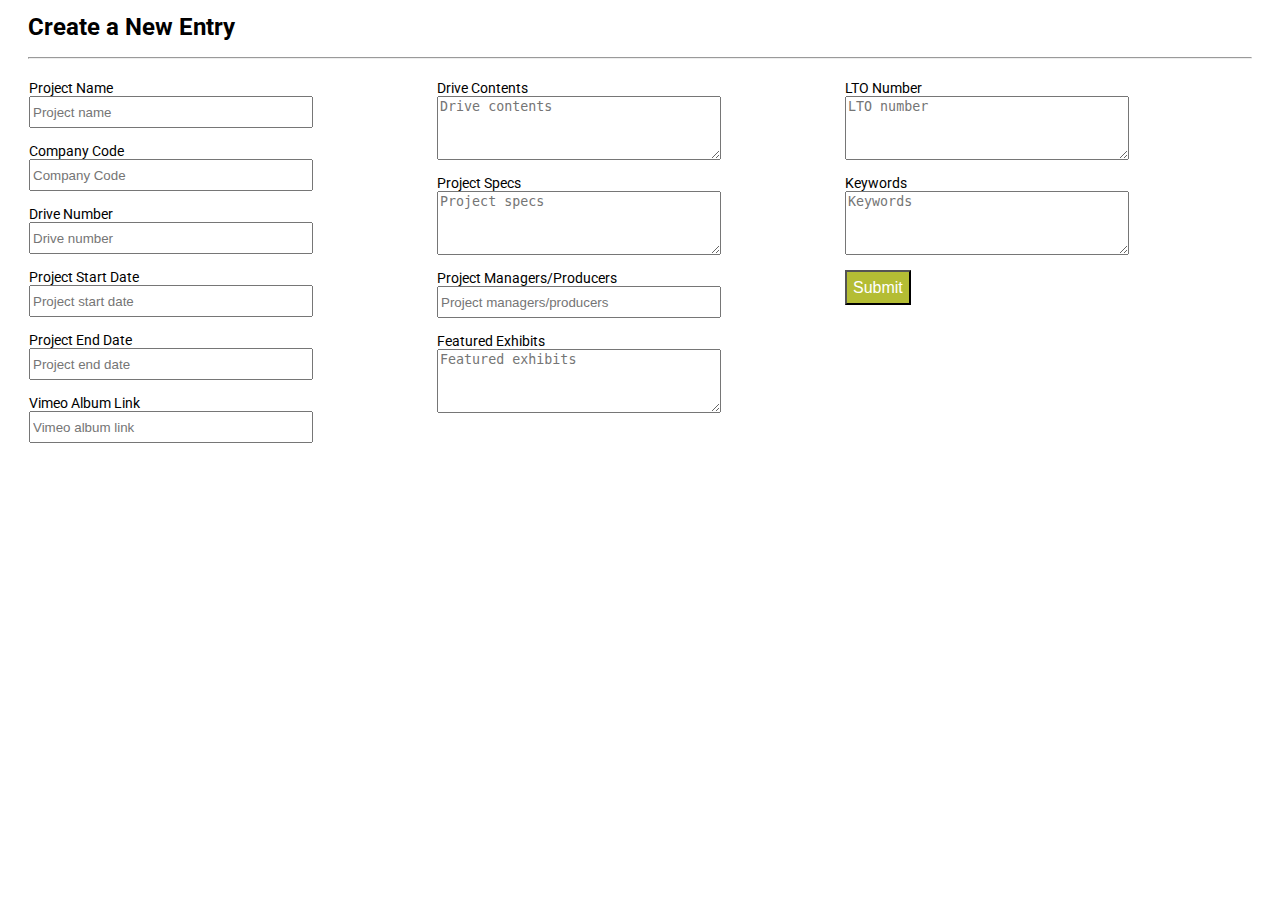
<file: submitToForm/newEntry.html>
<html>
  <head>
    <meta charset="utf-8"/>
    <title>New Entry</title>
    <link rel="stylesheet" href="../css/styles.css">
  </head>

  <body>
    <div class="container">
    <div class="row">
      <div class="col-lg-12">
        <h1>Create a New Entry</h1>
      </div>
    </div>
    <hr><br>

    <!-- Create a form that will get submitted to the Google Sheet specified in the script below. -->
    <!-- Note: The input "name" attribute must EXACTLY match the column headers in the Google Sheet -->
    <form class="form-horizontal" role="form" id="new-entry-form" name="submit-to-google-sheet">
      <table id="new-entry-table">
        <tr>
          <td>
            <div class="form-group">
              <label class="col-lg-3 control-label">Project Name</label>
              <div class="col-lg-3 inputGroupContainer">
                <div class="input-group">
                  <input type="text" class="form-control" name="Project Name" placeholder="Project name"/>
                </div>
              </div>
            </div><br>

            <div class="form-group">
              <label class="col-lg-3 control-label">Company Code</label>
              <div class="col-lg-3 inputGroupContainer">
                <div class="input-group">
                  <input type="text" class="form-control" name="Company Code" placeholder="Company Code"/>
                </div>
              </div>
            </div><br>

            <div class="form-group">
              <label class="col-lg-3 control-label">Drive Number</label>
              <div class="col-lg-3 inputGroupContainer">
                <div class="input-group">
                  <input type="text" class="form-control" name="Drive Number" placeholder="Drive number"/>
                </div>
              </div>
            </div><br>

            <div class="form-group">
              <label class="col-lg-3 control-label">Project Start Date</label>
              <div class="col-lg-3 inputGroupContainer">
                <div class="input-group">
                  <input type="text" class="form-control" name="Project Start Date" placeholder="Project start date"/>
                </div>
              </div>
            </div><br>

            <div class="form-group">
              <label class="col-lg-3 control-label">Project End Date</label>
              <div class="col-lg-3 inputGroupContainer">
                <div class="input-group col-lg-10">
                  <input type="text" class="form-control" name="Project End Date" placeholder="Project end date"></input>
                </div>
              </div>
            </div><br>

            <div class="form-group">
              <label class="col-lg-3 control-label">Vimeo Album Link</label>
              <div class="col-lg-3 inputGroupContainer">
                <div class="input-group col-lg-10">
                  <input type="text" class="form-control" name="Vimeo Album Link" placeholder="Vimeo album link"></input>
                </div>
              </div>
            </div><br>
          </td>
          <td>
            <div class="form-group">
              <label class="col-lg-3 control-label">Drive Contents</label>
              <div class="col-lg-3 inputGroupContainer">
                <div class="input-group col-lg-10">
                  <textarea type="text" class="form-control" name="Drive Contents" placeholder="Drive contents"></textarea>
                </div>
              </div>
            </div><br>

            <div class="form-group">
              <label class="col-lg-3 control-label">Project Specs</label>
              <div class="col-lg-3 inputGroupContainer">
                <div class="input-group col-lg-10">
                  <textarea type="text" class="form-control" name="Project Specs" placeholder="Project specs"></textarea>
                </div>
              </div>
            </div><br>

            <div class="form-group">
              <label class="col-lg-3 control-label">Project Managers/Producers</label>
              <div class="col-lg-3 inputGroupContainer">
                <div class="input-group col-lg-10">
                  <input type="text" class="form-control" name="Project Managers/Producers" placeholder="Project managers/producers"></input>
                </div>
              </div>
            </div><br>

            <div class="form-group">
              <label class="col-lg-3 control-label">Featured Exhibits</label>
              <div class="col-lg-3 inputGroupContainer">
                <div class="input-group col-lg-10">
                  <textarea type="text" class="form-control" name="Featured Exhibits" placeholder="Featured exhibits"></textarea>
                </div>
              </div>
            </div><br>
          </td>

          <td>
            <div class="form-group">
              <label class="col-lg-3 control-label">LTO Number</label>
              <div class="col-lg-3 inputGroupContainer">
                <div class="input-group col-lg-10">
                  <textarea type="text" class="form-control" name="LTO Number" placeholder="LTO number"></textarea>
                </div>
              </div>
            </div><br>

            <div class="form-group">
              <label class="col-lg-3 control-label">Keywords</label>
              <div class="col-lg-3 inputGroupContainer">
                <div class="input-group col-lg-10">
                  <textarea type="text" class="form-control" name="Keywords" placeholder="Keywords"></textarea>
                </div>
              </div>
            </div><br>

            <div class="form-group">
              <div class="col-lg-9 col-lg-offset-3">
                <button type="submit" class="btn btn-default" id="postForm">Submit</button>
              </div>
            </div><br>
          </td>
        </tr>
      </table>

    </form>

    </div>
  </body>

  <!-- The below script is taken from this page on Github: https://github.com/jamiewilson/form-to-google-sheets/blob/master/README.md -->
  <script>
    // Get the value of scriptURL by copying the URL from the pop-up that appears after deploying your script as a web app.
    const scriptURL = 'https://script.google.com/macros/s/AKfycbxWLreoJkwzKS5-RMD7WN5FNPFgGHw_1aRxEUpxL905QuUf_QUu/exec';
    const form = document.forms['submit-to-google-sheet']; // This must match the "name" attribute in the form field above

     //Post submitted data to Google sheet
     form.addEventListener('submit', e => {
      e.preventDefault()
      fetch(scriptURL, { method: 'POST', body: new FormData(form)})
       .then(response => console.log('Success!', response))
       .catch(error => console.error('Error!', error.message))
       redirect();
     })

     //Redirect to "success" page
     function redirect() {
      const redirectUrl = 'success-page.html';
      // $("form").on("submit", function() {
        setTimeout("location.href = 'success-page.html';",100);
      //   $(location).attr('href',redirectUrl);
      // })
    }

  </script>

<footer>
<!-- <script src="validation-functions.js"></script> -->
</footer>

</html>
</file>
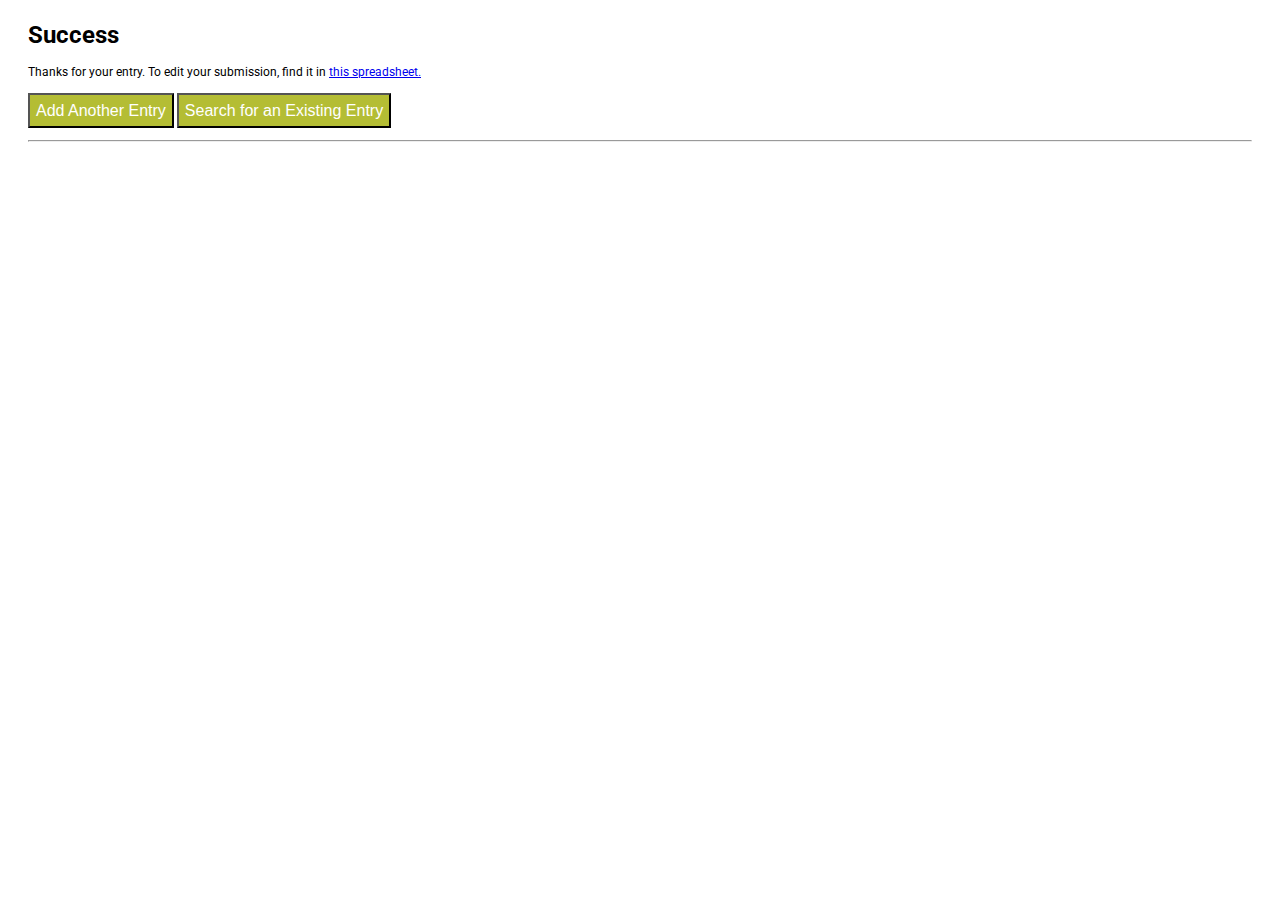
<file: submitToForm/success-page.html>
<!DOCTYPE html>
<html>

<head>
  <meta charset="utf-8"/>
  <link rel="stylesheet" href="../css/styles.css">
  <title>Success</title>
</head>
<body>
</head>

<body>
  <div class="container">
  <div class="row">
    <div class="col-lg-12">
      <h1>Success</h1>
      <p>
      Thanks for your entry. To edit your submission, find it in <a href="https://docs.google.com/spreadsheets/d/1LST9-FQj7HKwGB3TyyaUay4fMpS7-B4_0fafC_EOGlY/edit#gid=1993098573" target="_blank">this spreadsheet.</a>
      <br><br>
      <button type="button" class="btn btn-default"><a href="newEntry.html">Add Another Entry</a></button>
      <button type="button" class="btn btn-default"><a href="../index.html">Search for an Existing Entry</a></button>
      <p>
    </div>
  </div>
  <hr>

</body>

<footer>
</footer>

</html>
</file>
<file: css/styles.css>
@import url('https://fonts.googleapis.com/css?family=Roboto');

.table-div {
  width: 100px;
  max-width: 200px;
  max-height: 100px;
  overflow: auto;
}

#logo {
  width: 50px;
}

html {
  padding: 5px 20px;
  font-family: 'Roboto', sans-serif;
  font-style: normal;
  font-size: 12px;
}

#search-bar {
  width: 60%;
  height: 35px;
  float: right;
}

#submit {
  display: none;
}

#archive-entries {
  width: 100%;
  font-size: 12px;
  line-height: 18px;
}

.project-name {
  font-weight: bold;
  font-size: 15px;
}

.date-range {
  font-style: italic;
}

table .last-row {
  border-top: thin solid black;
}

/*Add horizontal line after each entry*/
table tr#table-title td {
  border-bottom: 1.5px solid #606060;
  padding: 7px 0;
}

.btn {
  height: 35px;
  background-color: #B4BD34;
  color: white;
  font-size: 16px;
}

.main-page {
  float: right;
  margin: 0 5px;
}

.btn a {
  text-decoration: none;
  color: white;
  font-size: 16px;
  margin: 5px 0;
}

#archive-entries tr td {
  padding: 0 7px 0 0;
}

table tr.last-row td {
    border-top: 1px solid #B8B8B8;
    padding: 0;
    margin: 0;
}

table {
  font-size: small;
  border-spacing: 0;
}

table td {
  width: 25%;
  vertical-align: top;
}

.company-code, .lto-no {
  text-align: right;
}

.heading {
  font-weight: bold;
  padding: 4px 7px;
}

table a {
  font-weight: lighter;
  font-style: italic;
  color: B4BD34;
}

/* Dropdown Button */
#dropbtn {
  background-color: white;
  color: black;
  text-align: center;
  padding: 6px;
  font-size: 16px;
  border: thin solid #B8B8B8;
  cursor: pointer;
  width: 300px;
}

#sort-dropdown {
  background-color: white;
  color: black;
  text-align: center;
  padding: 6px;
  font-size: 16px;
  border: thin solid #B8B8B8;
  cursor: pointer;
  width: 300px;
}

/* Dropdown button on hover & focus */
#dropbtn:hover, #dropbtn:focus {
  background-color: #B8B8B8;
}

/* The container <div> - needed to position the dropdown content */
.dropdown {
  position: relative;
  display: inline-block;
}

/* Dropdown Content (Hidden by Default) */
.dropdown-content {
  display: none;
  position: absolute;
  background-color: #f1f1f1;
  min-width: 160px;
  box-shadow: 0px 8px 16px 0px rgba(0,0,0,0.2);
  z-index: 1;
}

/* Links inside the dropdown */
.dropdown-content a {
  color: black;
  padding: 12px 16px;
  text-decoration: none;
  display: block;
}

/* Change color of dropdown links on hover */
.dropdown-content a:hover {background-color: #B4BD34}

/* Show the dropdown menu (use JS to add this class to the .dropdown-content container when the user clicks on the dropdown button) */
.show {display:block;}


/* Editing Entries */
#edit-bar {
  width: 90%;
  height: 35px;
  float: left;
}

#submit-edit {
  display: none;
}

/* New Entry Form */
.control-label {
  font-size: 14px;
}

.form-control {
  height: 32px;
  width: 70%;
}

textarea.form-control {
  height: 64px;
}

/* #new-entry-form button {
  width: 70%;
  float: left;
  margin: none;
} */

#new-entry-table {
  width: 100%;
}
</file>
